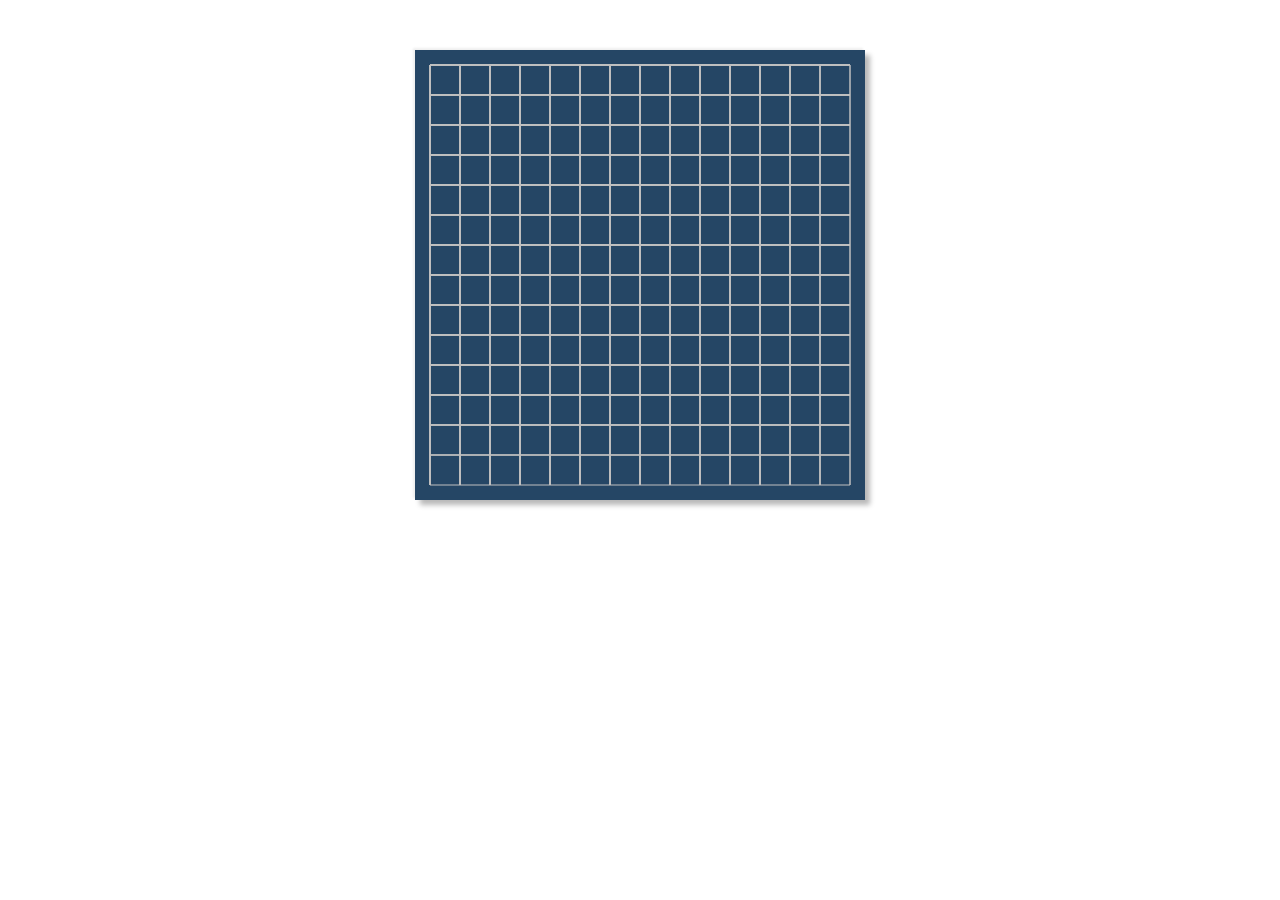
<file: index.html>
<!DOCTYPE html>
<html lang="en">
<head>
    <meta charset="UTF-8">
    <title>五子棋</title>
    <link rel="stylesheet" href="css/style.css">
</head>
<body>
    <canvas id="chess" width="450px" height="450px"></canvas>
    <script type="text/javascript" src="jsp/script.js"></script>
</body>
</html>
</file>
<file: css/style.css>
canvas{
    display: block;
    margin: 50px auto;
    box-shadow: -2px -2px 2px #efefef,5px 5px 5px #b9b9b9;
}
</file>
